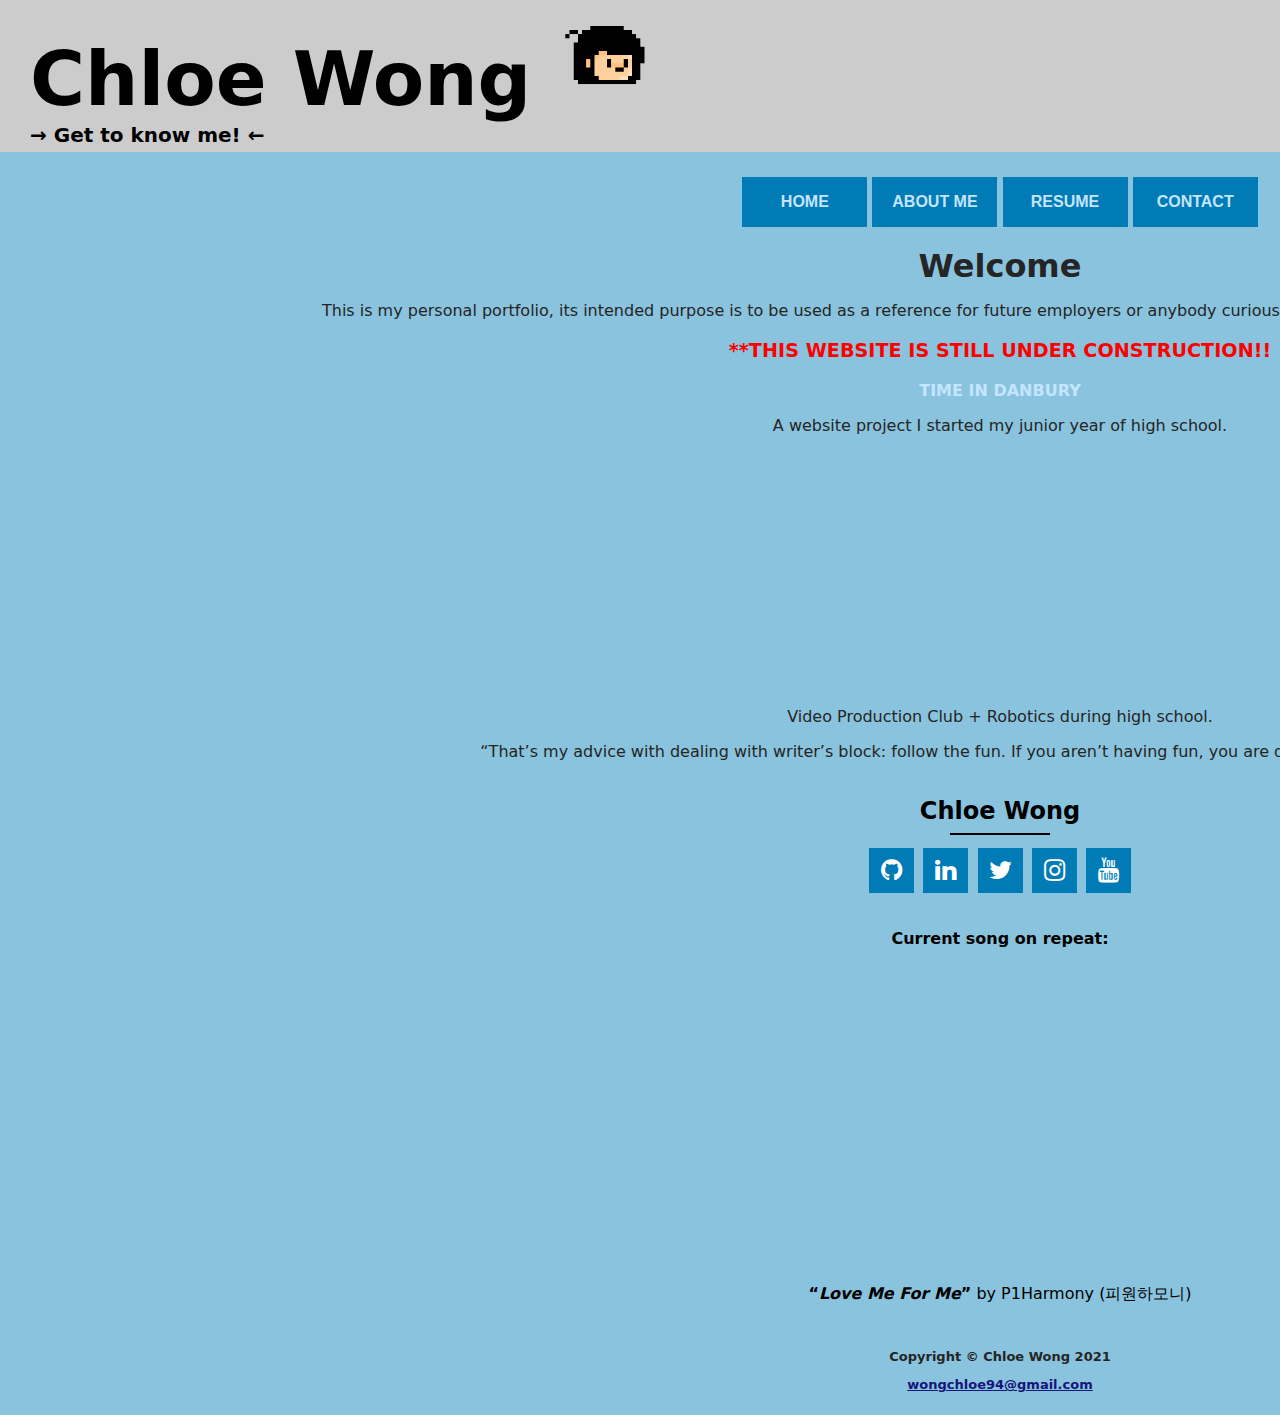
<file: index.html>
<!DOCTYPE html>
<html>
    <head>
        <title>Home | Chloe Wong Portfolio</title>
        <link rel="stylesheet" type="text/css" href="index.css"/>
        <link rel="icon" href="favicon.png" type="image/x-icon">
        <link rel="stylesheet" href="https://cdnjs.cloudflare.com/ajax/libs/font-awesome/4.7.0/css/font-awesome.min.css">
        <meta charset="utf-8">
        <meta name="viewport" content="width=device-width, initial-scale=1.0">
    </head>
    <body>
        <div id="container">
            <div id="header">
                <h1 style="font-size: 75px; color: rgb(0, 0, 0);">Chloe Wong <img src="Chloe Sprite.png" alt="pixel sprite of me" style="width: 100px; height: 100px;"></h1>
                <h3><a href="About me.html" target="_blank" style="color: rgb(0, 0, 0); font-size: 20px;">&rarr; Get to know me! &larr;</a></h3>
            </div>
            <div id="navigator">
                <button type="button" class="nav-button"><a href="index.html">HOME</a></button>
                <button type="button" class="nav-button"><a href="About me.html" target="_blank">ABOUT ME</a></button>
                <button type="button" class="nav-button"><a href="resume.pdf" target="_blank">RESUME</a></button>
                <button type="button" class="nav-button"><a href="mailto:wongchloe94@gmail.com" target="_blank">CONTACT</a></button>
            </div>
            <div id="main">
                <h1>Welcome</h1>
                <p>This is my personal portfolio, its intended purpose is to be used as a reference for future employers or anybody curious enough to take a look into my work/personal life.</p>
                <p style="color:red; font-size: larger;"><b>**THIS WEBSITE IS STILL UNDER CONSTRUCTION!!</b></p>
                <a href="https://24timezones.com/usa_time/ct_fairfield/danbury.php" class="clock24" title="Danbury Time" target="_blank" rel="nofollow">TIME IN DANBURY</a>
                <p>A website project I started my junior year of high school.</p>
                <iframe width="420" height="236" src="https://www.youtube.com/embed/Cm95xSk3Lhc?si=hvwyP7UiPfe45en-" title="YouTube video player" frameborder="0" allow="accelerometer; autoplay; clipboard-write; encrypted-media; gyroscope; picture-in-picture; web-share" allowfullscreen></iframe>
                <iframe width="420" height="236" src="https://www.youtube.com/embed/IKl4IDOsEbw?si=yAwU7Jr9197CNSsS&amp;start=196" title="YouTube video player" frameborder="0" allow="accelerometer; autoplay; clipboard-write; encrypted-media; gyroscope; picture-in-picture; web-share" allowfullscreen></iframe>
                <iframe width="420" height="236" src="https://www.youtube.com/embed/m6dDg-TR_o0?si=mIR5nIJaVpjClz5e&amp;start=117" title="YouTube video player" frameborder="0" allow="accelerometer; autoplay; clipboard-write; encrypted-media; gyroscope; picture-in-picture; web-share" allowfullscreen></iframe>
                <p>Video Production Club + Robotics during high school.</p>
                <p>“That’s my advice with dealing with writer’s block: follow the fun. If you aren’t having fun, you are doing it wrong.” – Jordan Peele</p>
            </div>
            <div id="">
            <div id="socials">
                <h2 style="color: black; font-weight: bold;">Chloe Wong</h2>
                <hr style="width: 100px; height: 2px; background-color: rgb(0, 0, 0); border: 0;">
                <a href="https://github.com/tofuusouup" target="_blank" class="fa fa-github"></a>
                <a href="https://www.linkedin.com/in/chloe-wong-32c23527077/" target="_blank" class="fa fa-linkedin"></a>
                <a href="https://twitter.com/tofuusouup" target="_blank" class="fa fa-twitter"></a>
                <a href="https://www.instagram.com/digital.takes/" target="_blank" class="fa fa-instagram"></a>
                <a href="https://www.youtube.com/channel/UCUENh_nSHmMVyJ7jg77LpTw" target="_blank" class="fa fa-youtube"></a>
            </div>
            <div id="song">
                <p style="color: black; font-weight: bold;">Current song on repeat: </p>
                <iframe width="300px" height="300px" src="https://www.youtube.com/embed/3bCgyjfqVXM?si=kiqh04_JT0KvXwj3" title="YouTube video player" frameborder="0" allow="accelerometer; autoplay; clipboard-write; encrypted-media; gyroscope; picture-in-picture; web-share" allowfullscreen></iframe>
                <p style="color: black;"><b>&#8220;<i>Love Me For Me</i>&#8221;</b> by P1Harmony (피원하모니)</p>
            </div>
            <div id="footer">
                <footer>
                    <p>Copyright &copy; Chloe Wong 2021</p>
                    <p style="color: rgb(21, 21, 122); font-weight: bold; text-decoration: underline; text-align: center;">wongchloe94@gmail.com</p>
                </footer>
            </div>
        </div>
    </body>
</html>
</file>
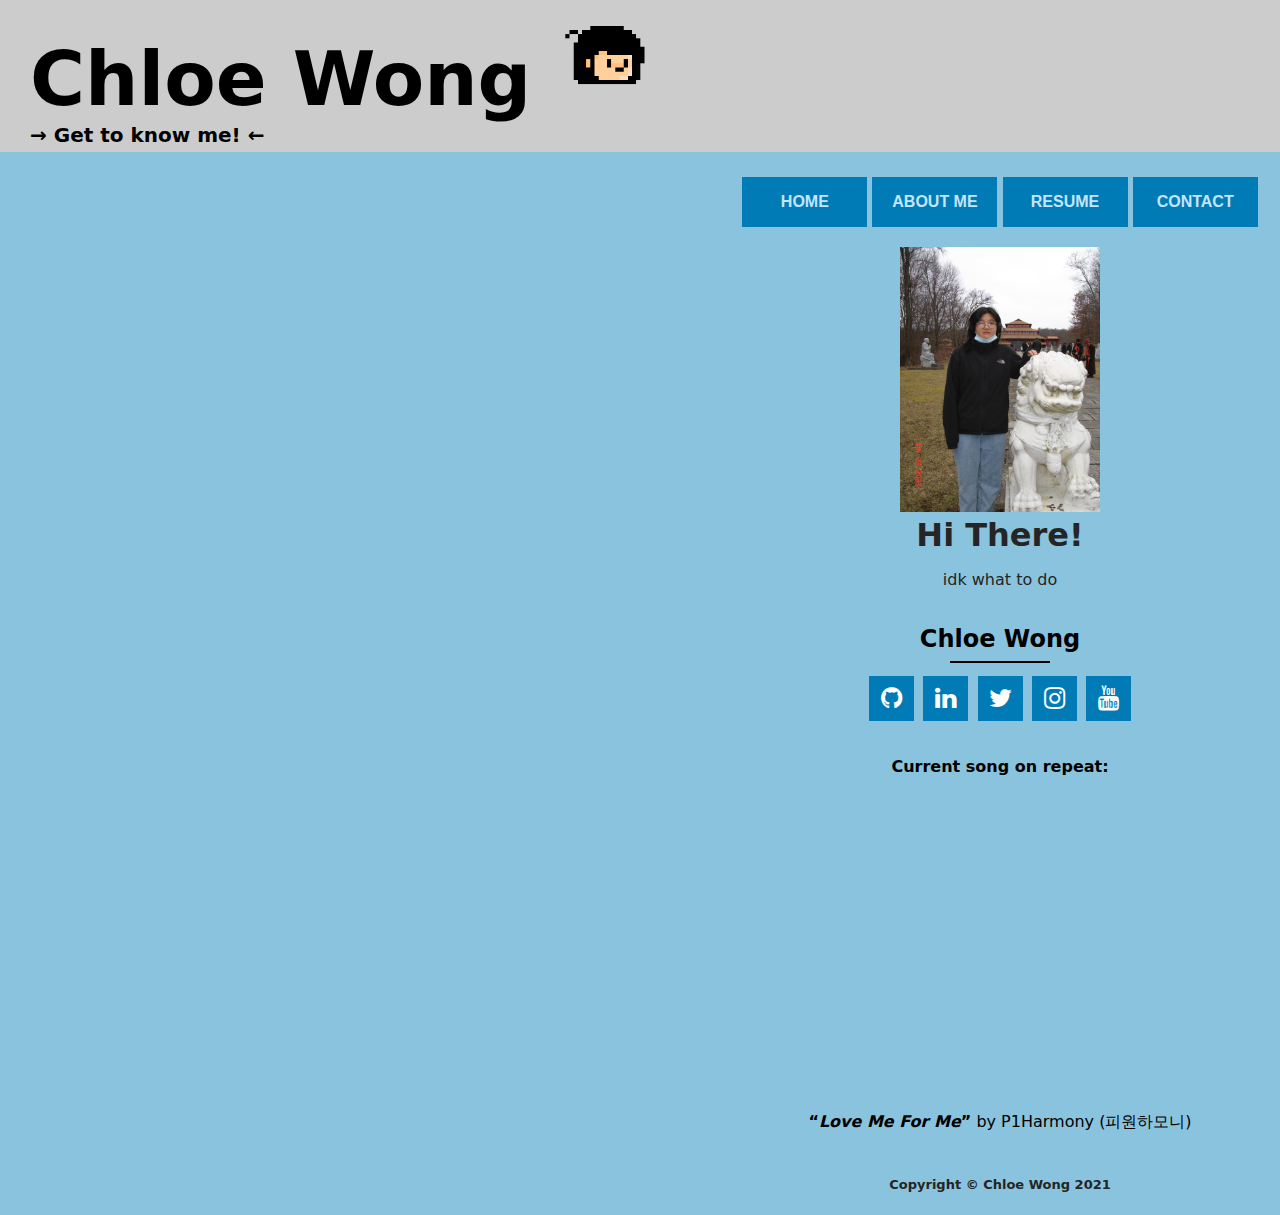
<file: About me.html>
<!DOCTYPE html>
<html>
    <head>
        <title>About Me | Chloe Wong Portfolio</title>
        <link rel="stylesheet" type="text/css" href="index.css"/>
        <link rel="icon" href="favicon.png" type="image/x-icon">
        <link rel="stylesheet" href="https://cdnjs.cloudflare.com/ajax/libs/font-awesome/4.7.0/css/font-awesome.min.css">
        <meta charset="utf-8">
        <meta name="viewport" content="width=device-width, initial-scale=1.0">
    </head>
    <body>
        <div id="container">
            <div id="header">
                <h1 style="font-size: 75px; color: rgb(0, 0, 0);">Chloe Wong <img src="Chloe Sprite.png" alt="pixel sprite of me" style="width: 100px; height: 100px;"></h1>
                <h3><a href="About me.html" target="_blank" style="color: rgb(0, 0, 0); font-size: 20px;">&rarr; Get to know me! &larr;</a></h3>
            </div>
            <div id="navigator">
                <button type="button" class="nav-button"><a href="index.html">HOME</a></button>
                <button type="button" class="nav-button"><a href="About me.html">ABOUT ME</a></button>
                <button type="button" class="nav-button"><a href="resume.pdf" target="_blank">RESUME</a></button>
                <button type="button" class="nav-button"><a href="mailto:wongchloe94@gmail.com" target="_blank">CONTACT</a></button>
            </div>
            <div id="main">
                <img src="DSC01528.JPG" style="width: 200px; height: 265px;">
                <h1>Hi There!</h1>
                <p>idk what to do</p>
            </div>
            <div id="socials">
                <h2 style="color: black; font-weight: bold;">Chloe Wong</h2>
                <hr style="width: 100px; height: 2px; background-color: rgb(0, 0, 0); border: 0;">
                <a href="https://github.com/tofuusouup" target="_blank" class="fa fa-github"></a>
                <a href="https://www.linkedin.com/in/chloe-wong-32c23527077/" target="_blank" class="fa fa-linkedin"></a>
                <a href="https://twitter.com/tofuusouup" target="_blank" class="fa fa-twitter"></a>
                <a href="https://www.instagram.com/digital.takes/" target="_blank" class="fa fa-instagram"></a>
                <a href="https://www.youtube.com/channel/UCUENh_nSHmMVyJ7jg77LpTw" target="_blank" class="fa fa-youtube"></a>
            </div>
            <div id="song">
                <p style="color: black; font-weight: bold;">Current song on repeat: </p>
                <iframe width="300px" height="300px" src="https://www.youtube.com/embed/3bCgyjfqVXM?si=kiqh04_JT0KvXwj3" title="YouTube video player" frameborder="0" allow="accelerometer; autoplay; clipboard-write; encrypted-media; gyroscope; picture-in-picture; web-share" allowfullscreen></iframe>
                <p style="color: black;"><b>&#8220;<i>Love Me For Me</i>&#8221;</b> by P1Harmony (피원하모니)</p>
            </div>
            <div id="footer">
                <footer>
                    <p>Copyright &copy; Chloe Wong 2021</p>
                </footer>
            </div>
        </div>
    </body>
</html>
</file>
<file: index.css>
body {
    background-color: rgb(172, 172, 172);
    color: rgb(37, 37, 37);
    font-family: system-ui, -apple-system, BlinkMacSystemFont, 'Segoe UI', Roboto, Oxygen, Ubuntu, Cantarell, 'Open Sans', 'Helvetica Neue', sans-serif;
    padding: 0px;
    margin: 0px;
}
a {
    text-decoration: none;
    font-weight: bold;
    color: rgb(196, 229, 255);
}
h1, h2, h3 {
    margin: 0px;
}
#container {
    background-color: rgb(204, 204, 204);
    width: 2000px;
    max-width: 2000px;
    margin-left: auto;
    margin-right: auto;
}
#header {
    background-repeat: no-repeat;
    background-attachment: fixed;
    color: white;
    text-align: left;
    padding-top: 5px;
    padding-bottom: 5px;
    padding-left: 30px;
}
#navigator {
    background-color: rgb(138, 195, 221);
    width: 2000px;
    max-width: 2000px;
    float: center;
    padding-top: 25px;
    padding-bottom: 10px;
    text-align: center;
    text-decoration: none;
    .nav-button {
        background: #007bb5;
        color: white;
        border: none;
        padding: 10px;
        width: 125px;
        height: 50px;
        text-align: center;
        text-decoration: none;
        display: inline-block;
        font-size: 16px;
    }
    .nav-button:hover {
        opacity: 0.7;
        box-shadow: 0 8px 16px 0 rgba(0,0,0,0.2), 0 6px 20px 0 rgba(0,0,0,0.19);
        text-decoration: none;
    }
}
#main {
    background-color: rgb(138, 195, 221);
    width: 2000px;
    max-width: 2000px;
    float: center;
    text-align: center;
    padding-top: 10px;
    padding-bottom: 10px;
}
#socials {
    background-color: rgb(138, 195, 221);
    padding: 10px;
    text-align: center;
    background-repeat: no-repeat;
    background-attachment: fixed;
    .fa {
        padding: 10px;
        font-size: 25px;
        width: 25px;
        text-align: center;
        text-decoration: none;
        margin: 5px 2px;
    }
    .fa:hover {
        opacity: 0.7;
        box-shadow: 0 8px 16px 0 rgba(0,0,0,0.2), 0 6px 20px 0 rgba(0,0,0,0.19);
    }
    .fa-github {
        background: #007bb5;
        color: white;
    }
    .fa-linkedin {
        background: #007bb5;
        color: white;
    }
    .fa-twitter {
        background: #007bb5;
        color: white;
    }
    .fa-instagram {
        background: #007bb5;
        color: white;
    }
    .fa-youtube {
        background: #007bb5;
        color: white;
    }
}
#song {
    background-color: rgb(138, 195, 221);
    width: 2000px;
    max-width: 2000px;
    text-decoration: none;
    float: center;
    text-align: center;
    padding-top: 5px;
    padding-bottom: 5px;
}
#footer {
    background-color: rgb(138, 195, 221);
    clear: both;
    padding: 10px;
    text-align: center;
    background-repeat: no-repeat;
    background-attachment: fixed;
    font-weight: bold;
    font-size: small;
    color:rgb(37, 37, 37)
}
</file>
